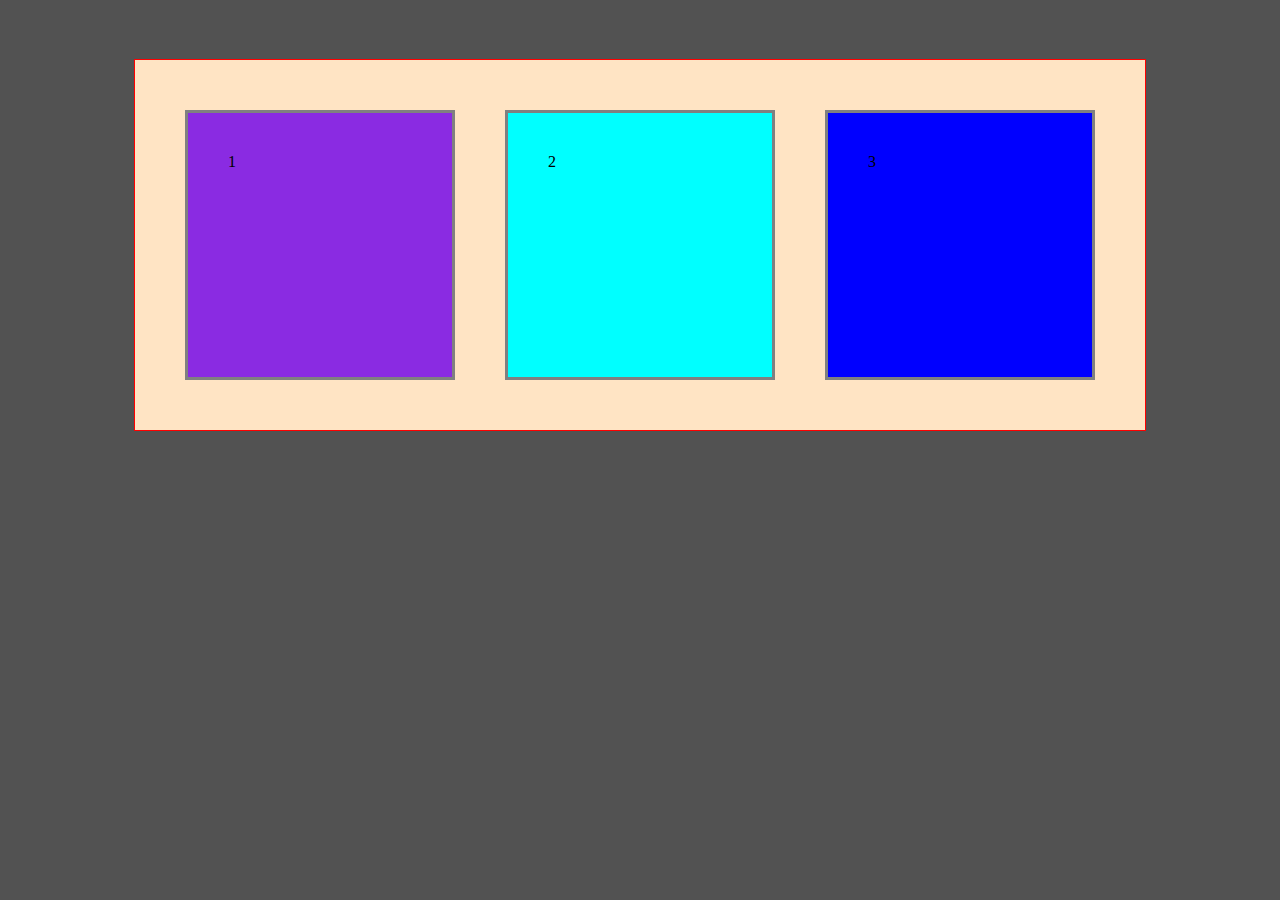
<file: less008/index.html>
<!DOCTYPE html>
<html lang="en">
<head>
    <meta charset="UTF-8">
    <meta http-equiv="X-UA-Compatible" content="IE=edge">
    <meta name="viewport" content="width=device-width, initial-scale=1.0">
    <title>Блочная вертска, лайфхаки</title>
    <link rel="stylesheet" href="css/main.css">
</head>
<body>
    <div class="wrapper">
        <div class="box1 box">1</div><div class="box2 box">2</div><div class="box3 box">3</div>
    </div>
</body>
</html>
</file>
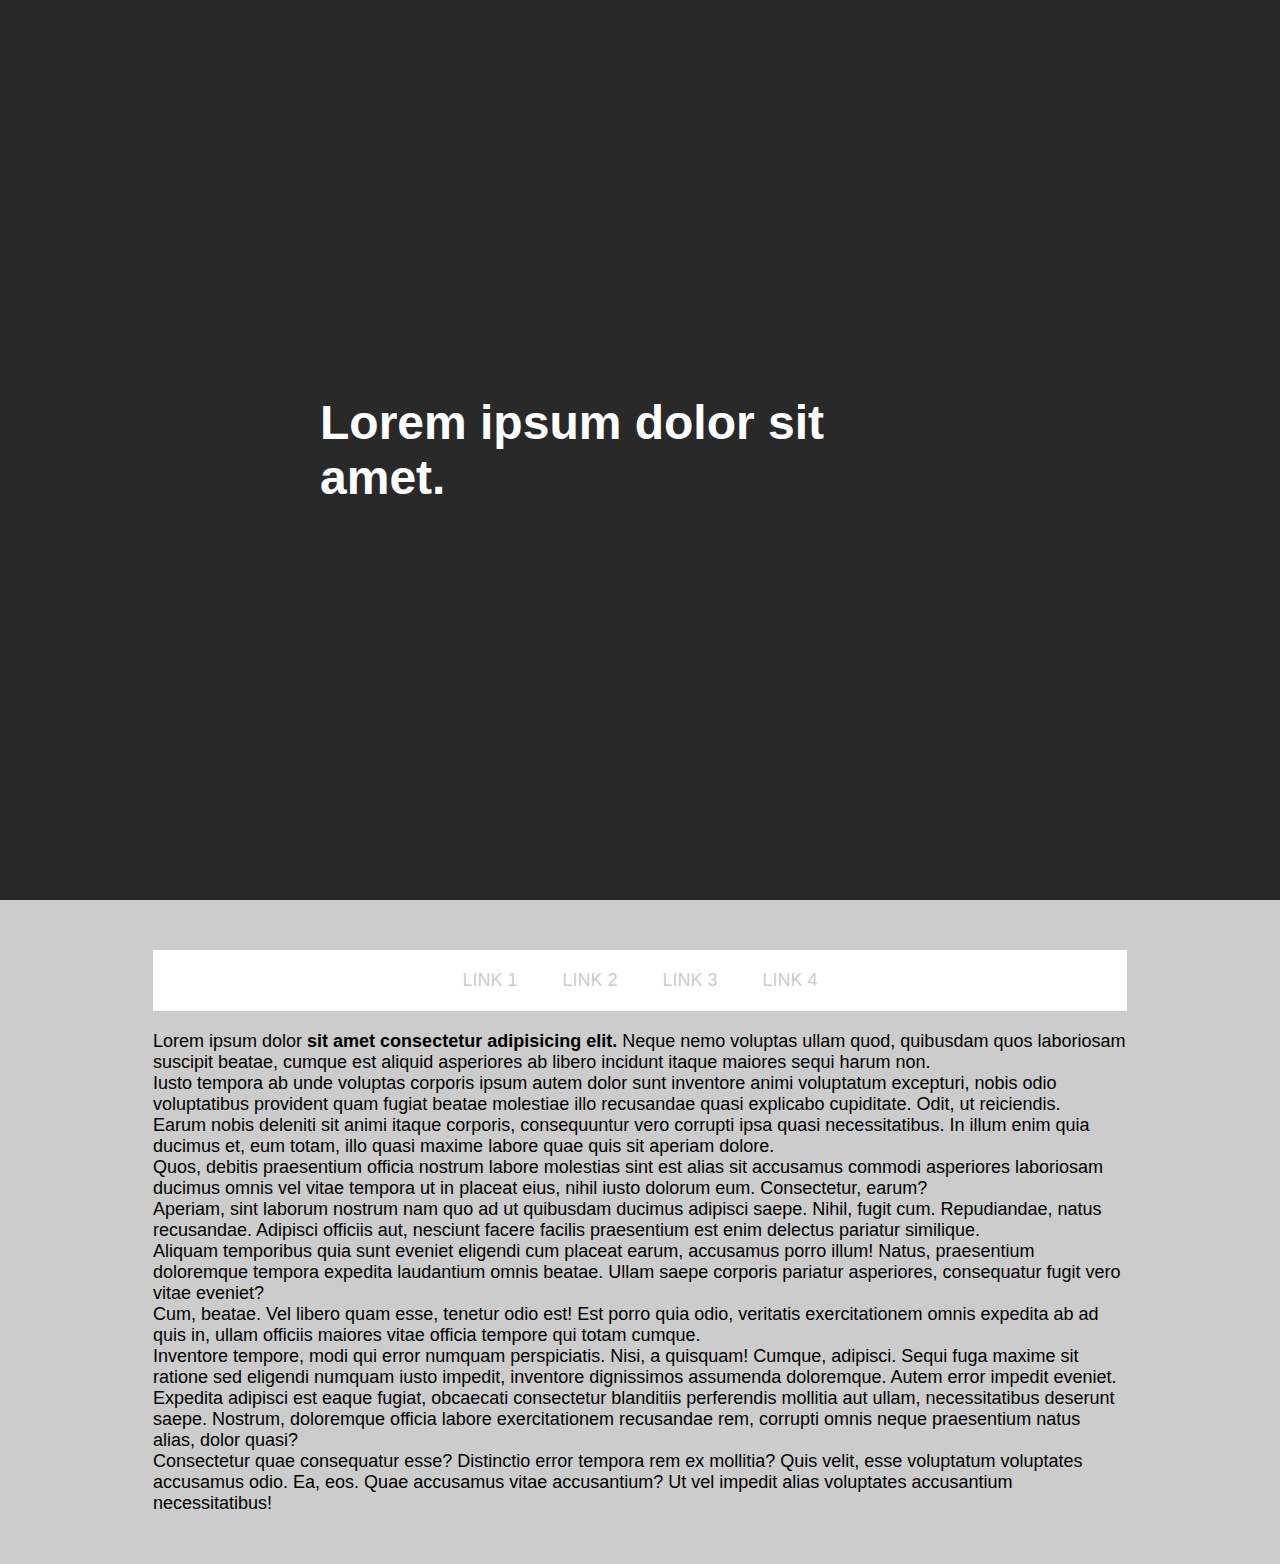
<file: lesson007_videoFon/index.html>
<!DOCTYPE html>
<html lang="en">
<head>
    <meta charset="UTF-8">
    <meta http-equiv="X-UA-Compatible" content="IE=edge">
    <meta name="viewport" content="width=device-width, initial-scale=1.0">
    <title>ВидеоФон</title>
    <link rel="stylesheet" href="css/main.css">
</head>
<body>
    <div class="firstPage">
        <video src="https://it-step-gomel.github.io/videoslider/video/islands.mp4" autoplay muted loop></video>
        <h1>Lorem ipsum dolor sit amet.</h1>
        <div class="blackFon"></div>
    </div>
    <div class="wrapper">
        <nav class="nav">
            <ul>
                <li><a href="#">link 1</a></li>
                <li><a href="#">link 2</a></li>
                <li><a href="#">link 3</a></li>
                <li><a href="#">link 4</a></li>
            </ul>
        </nav>
        <p>Lorem ipsum dolor <strong>sit amet consectetur adipisicing elit.</strong> Neque nemo voluptas ullam quod, quibusdam quos laboriosam suscipit beatae, cumque est aliquid asperiores ab libero incidunt itaque maiores sequi harum non.</p>
        <p>Iusto tempora ab unde voluptas corporis ipsum autem dolor sunt inventore animi voluptatum excepturi, nobis odio voluptatibus provident quam fugiat beatae molestiae illo recusandae quasi explicabo cupiditate. Odit, ut reiciendis.</p>
        <p>Earum nobis deleniti sit animi itaque corporis, consequuntur vero corrupti ipsa quasi necessitatibus. In illum enim quia ducimus et, eum totam, illo quasi maxime labore quae quis sit aperiam dolore.</p>
        <p>Quos, debitis praesentium officia nostrum labore molestias sint est alias sit accusamus commodi asperiores laboriosam ducimus omnis vel vitae tempora ut in placeat eius, nihil iusto dolorum eum. Consectetur, earum?</p>
        <p>Aperiam, sint laborum nostrum nam quo ad ut quibusdam ducimus adipisci saepe. Nihil, fugit cum. Repudiandae, natus recusandae. Adipisci officiis aut, nesciunt facere facilis praesentium est enim delectus pariatur similique.</p>
        <p>Aliquam temporibus quia sunt eveniet eligendi cum placeat earum, accusamus porro illum! Natus, praesentium doloremque tempora expedita laudantium omnis beatae. Ullam saepe corporis pariatur asperiores, consequatur fugit vero vitae eveniet?</p>
        <p>Cum, beatae. Vel libero quam esse, tenetur odio est! Est porro quia odio, veritatis exercitationem omnis expedita ab ad quis in, ullam officiis maiores vitae officia tempore qui totam cumque.</p>
        <p>Inventore tempore, modi qui error numquam perspiciatis. Nisi, a quisquam! Cumque, adipisci. Sequi fuga maxime sit ratione sed eligendi numquam iusto impedit, inventore dignissimos assumenda doloremque. Autem error impedit eveniet.</p>
        <p>Expedita adipisci est eaque fugiat, obcaecati consectetur blanditiis perferendis mollitia aut ullam, necessitatibus deserunt saepe. Nostrum, doloremque officia labore exercitationem recusandae rem, corrupti omnis neque praesentium natus alias, dolor quasi?</p>
        <p>Consectetur quae consequatur esse? Distinctio error tempora rem ex mollitia? Quis velit, esse voluptatum voluptates accusamus odio. Ea, eos. Quae accusamus vitae accusantium? Ut vel impedit alias voluptates accusantium necessitatibus!</p>
    </div>
</body>
</html>
</file>
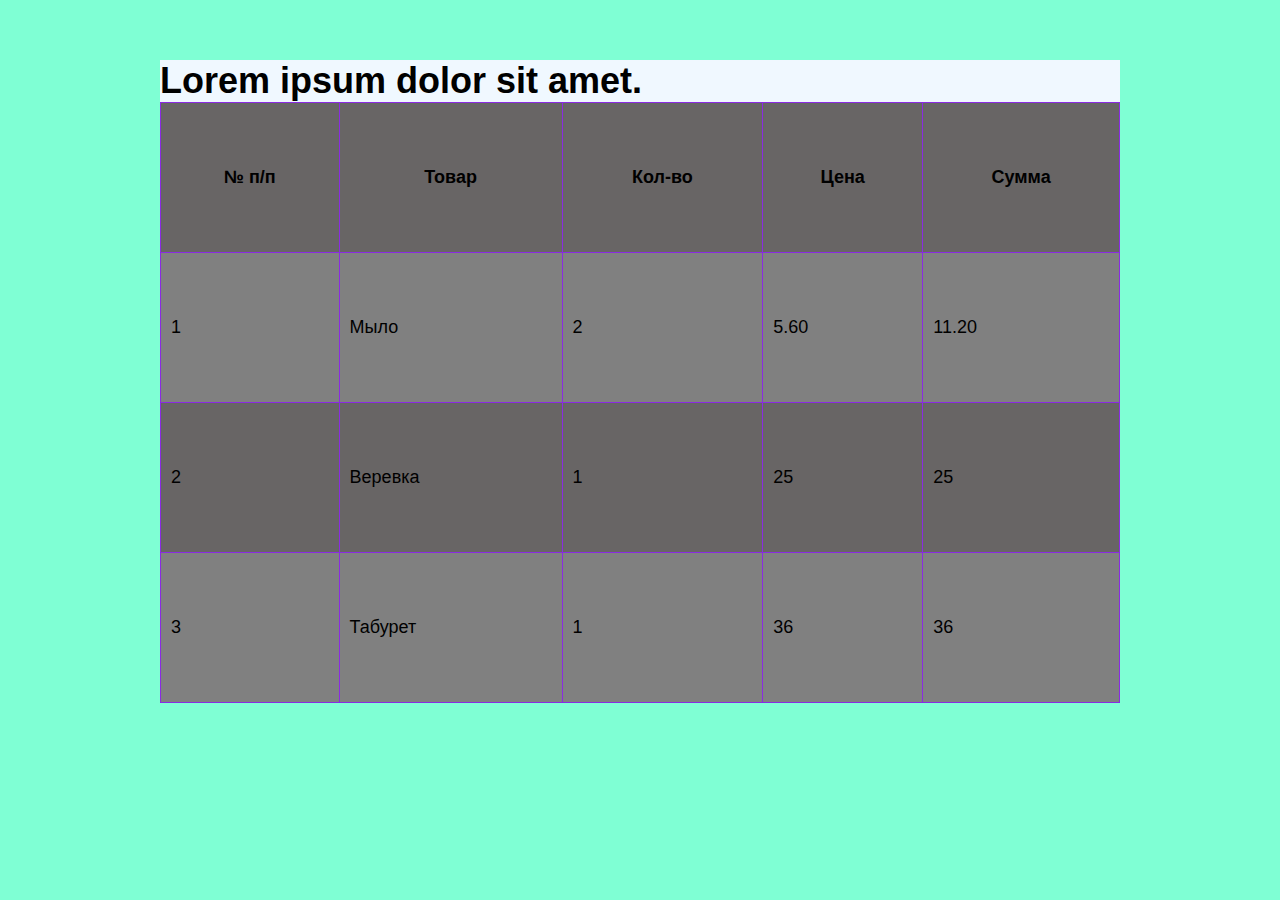
<file: lesson009/index.html>
<!DOCTYPE html>
<html lang="en">
<head>
    <meta charset="UTF-8">
    <meta http-equiv="X-UA-Compatible" content="IE=edge">
    <meta name="viewport" content="width=device-width, initial-scale=1.0">
    <title>Работа с таблицами</title>
    <link rel="stylesheet" href="css/main.css">
</head>
<body>
    <div class="wrapper">
        <h1>Lorem ipsum dolor sit amet.</h1>
        <table>
            <tr>
                <th>№ п/п</th>
                <th>Товар</th>
                <th>Кол-во</th>
                <th>Цена</th>
                <th>Сумма</th>
            </tr>
            <tr>
                <td>1</td>
                <td>Мыло</td>
                <td>2</td>
                <td>5.60</td>
                <td>11.20</td>
            </tr>
            <tr>
                <td>2</td>
                <td>Веревка</td>
                <td>1</td>
                <td>25</td>
                <td>25</td>
            </tr>
            <tr>
                <td>3</td>
                <td>Табурет</td>
                <td>1</td>
                <td>36</td>
                <td>36</td>
            </tr>
        </table>
    </div>
</body>
</html>
</file>
<file: less008/css/main.css>
*,
*::after,
*::before{
    padding: 0;
    margin: 0;
    border: 0;
    box-sizing: border-box;
}

body{
    background-color: rgb(82, 82, 82);
}

.wrapper{
    background-color: bisque;
    outline: 1px solid red;
    max-width: 1010px;
    margin: 60px auto;
    /* overflow: hidden; */
    padding: 25px;
}

.box{
    width: 270px;
    height: 270px;
    border: 3px solid gray;
    display: inline-block;
    margin: 25px;
    padding: 40px;
}

.box1{
    background-color: blueviolet;
}

.box2{
    background-color: aqua;
}

.box3{
    background-color: blue;
}
</file>
<file: lesson007_videoFon/css/main.css>
*,
*::after,
*::before{
    margin: 0;
    padding: 0;
    border: 0;
    box-sizing: border-box;
}

body{
    background-color: #ccc;
    font-family: Arial, Helvetica, sans-serif;
    font-size: 18px;
}

.wrapper{
    max-width: 1024px;
    padding: 25px;
    margin: 25px auto;
    z-index: 200;
}

.firstPage{
    width: 100%;
    height: 100vh;
    position: relative;
    /* overflow: hidden; */

}

.firstPage video{
    position: absolute;
    top: 0;
    left: 0;
    object-fit: cover;
    width: 100%;
    height: 100vh;
    z-index: 100;
}

.firstPage h1{
    position: absolute;
    z-index: 1000;
    top: 50%;
    left: 50%;
    transform: translate(-50%, -50%);
    font-size: 3rem;
    color: #fff;
    /* background-color:#000;
    width: 100%;
    height: 100%; */
}

.blackFon{
    position: absolute;
    top: 0;
    left: 0;
    width: 100%;
    height: 100vh;
    z-index: 500;
    background-color:rgba(0, 0, 0, 0.8);
}

.nav{
    width: 100%;
    background-color: #fff;
    margin-bottom: 20px;
    text-align: center;
}

.nav li{
    list-style: none;
    display: inline-block;
    padding: 20px;
    position: relative;
    z-index: 200;
}



.nav a{
    text-decoration: none;
    color:#ccc;
    text-transform: uppercase;
    transition: 0.4s;
    position: relative;
    z-index: 200 !important;
}

.nav a:hover{
    color:#222;
    z-index: 200 !important;
}

.nav a::after{
    content:"";
    height: 0%;
    width: 100%;
    background-color: rgb(2, 255, 103);
    position: absolute;
    top: 0%;
    left: 0%;
    transition: 0.4s;
    z-index: -1;
}

.nav a:hover::after{
    /* width: 100%; */
    height: 100%;
    
}
</file>
<file: lesson009/css/main.css>
*,
*::after,
*::before{
    margin: 0;
    padding: 0;
    border: 0;
    box-sizing: border-box;
}

body{
    background-color: aquamarine;
    font-family: Arial, Helvetica, sans-serif;
    font-size: 18px;
    font-weight: 400;
}

.wrapper{
    max-width: 960px;
    background-color: aliceblue;
    margin: 60px auto;
}

.wrapper table{
    width: 100%;
    border: 1px solid blueviolet;
    border-collapse: collapse;
}

.wrapper table td,
.wrapper table th{
    padding: 10px;
    border: 1px solid blueviolet;
    transition: 0.4s;
    height: 150px;
}

.wrapper table td:hover,
.wrapper table th:hover{
    background-color: rgb(43, 32, 25);
    color: antiquewhite;
}

.wrapper table tr:nth-child(2n){
    background-color: gray;
}

.wrapper table tr:nth-child(2n+1){
    background-color: rgb(104, 101, 101);
}
</file>
